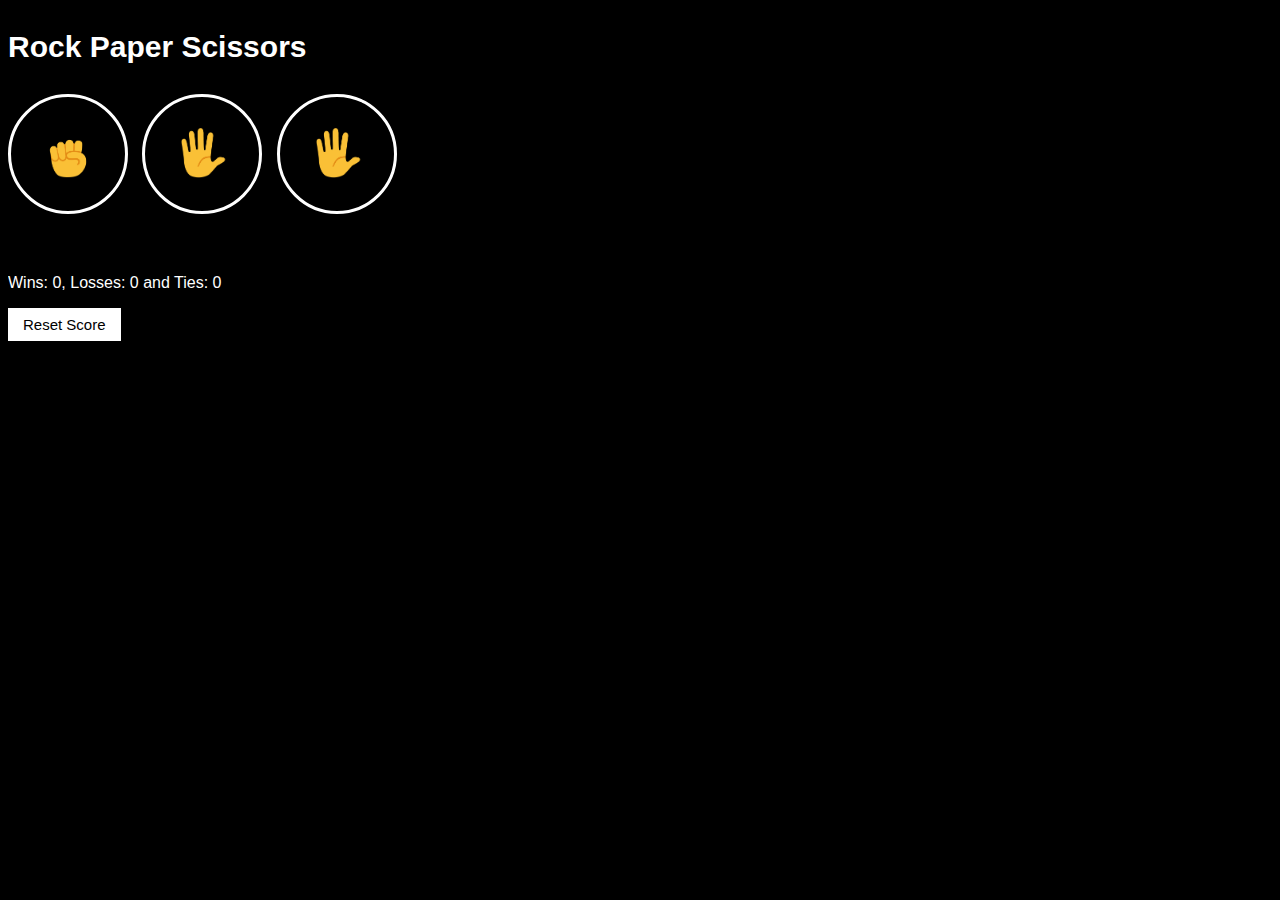
<file: rock-paper.html>
<!DOCTYPE html>
<html>
    <head>
        <title>Rock Paper Sessiors</title>
        <link rel="stylesheet" href="styles/styles.css">
    </head>
    <body>
        <p class="title">Rock Paper Scissors</p>
        <button class="move-button" onclick="makeMove('rock');">
            <img class="move-icon" src="images/rock-emoji.png"/>
        </button>
        <button class="move-button" onclick="makeMove('paper');">
            <img class="move-icon" src="images/paper-emoji.png"/>
        </button>
        <button class="move-button" onclick="makeMove('scissors');">
            <img class="move-icon" src="images/paper-emoji.png"/>
        </button>
        <p class="result js-result"></p>
        <p class="js-moves-chosen"></p>
        <p class="score js-score"></p>
        <button class="reset-score-button" onclick="resetScore();">Reset Score</button>
        <script src="js/script.js"></script>
    </body>
</html>
</file>
<file: styles/styles.css>
body {
    background-color: black;
    font-family: Arial;
    color: white;
}

.title {
    font-size: 30px;
    font-weight: bold;
}
.move-button {
    width: 120px;
    height: 120px;
    border-radius: 60px;
    border: 3px solid white;
    background-color: transparent;
    margin-right: 10px;
    cursor: pointer;
}
.move-icon {
    height: 50px;
}
.result {
    font-size: 25px;
    font-weight: bold;
    margin-top: 50px;
}
.score {
    margin-top: 60px;
}
.reset-score-button {
    background-color: white;
    border: none;
    font-size: 10px;
    padding: 8px 15px;
    cursor: pointer;
    font-size: 15px;
}
</file>
